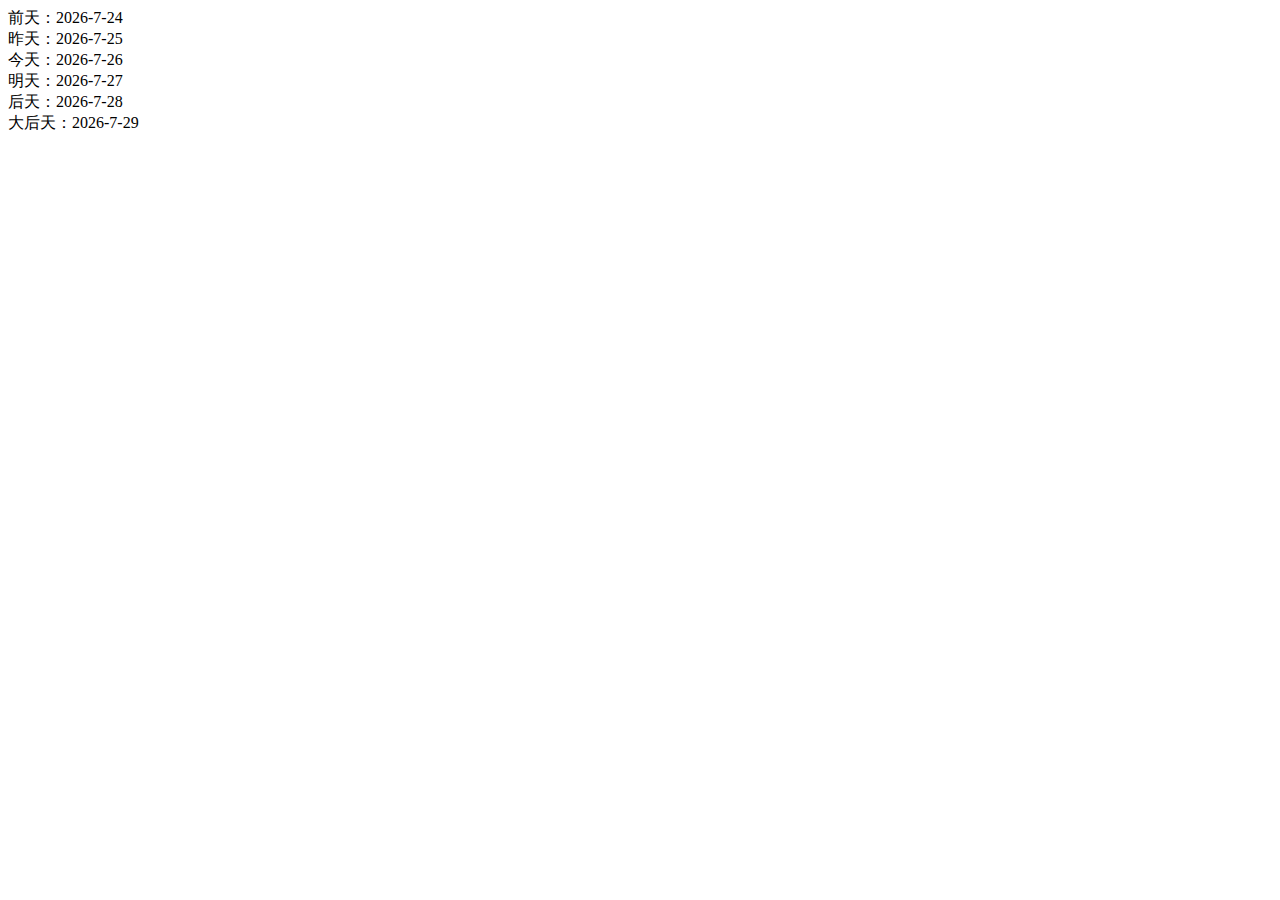
<file: js-basic/date/getYesterday.html>
<html> 
<head> 
<meta http-equiv="Content-Type" content="textml; charset=utf-8"> 
<title>js获取日期：前天、昨天、今天、明天、后天 - Liehuo.Net</title> 
</head> 

<body> 
<script language="JavaScript" type="text/javascript"> 
function GetDateStr(AddDayCount) { 
var dd = new Date(); 
dd.setDate(dd.getDate()+AddDayCount);//获取AddDayCount天后的日期 
var y = dd.getFullYear(); 
var m = dd.getMonth()+1;//获取当前月份的日期 
var d = dd.getDate(); 
return y+"-"+m+"-"+d; 
} 
document.write("前天："+GetDateStr(-2)); 
document.write("<br />昨天："+GetDateStr(-1)); 
document.write("<br />今天："+GetDateStr(0)); 
document.write("<br />明天："+GetDateStr(1)); 
document.write("<br />后天："+GetDateStr(2)); 
document.write("<br />大后天："+GetDateStr(3)); 
</script> 

</body> 
<ml>
</file>
